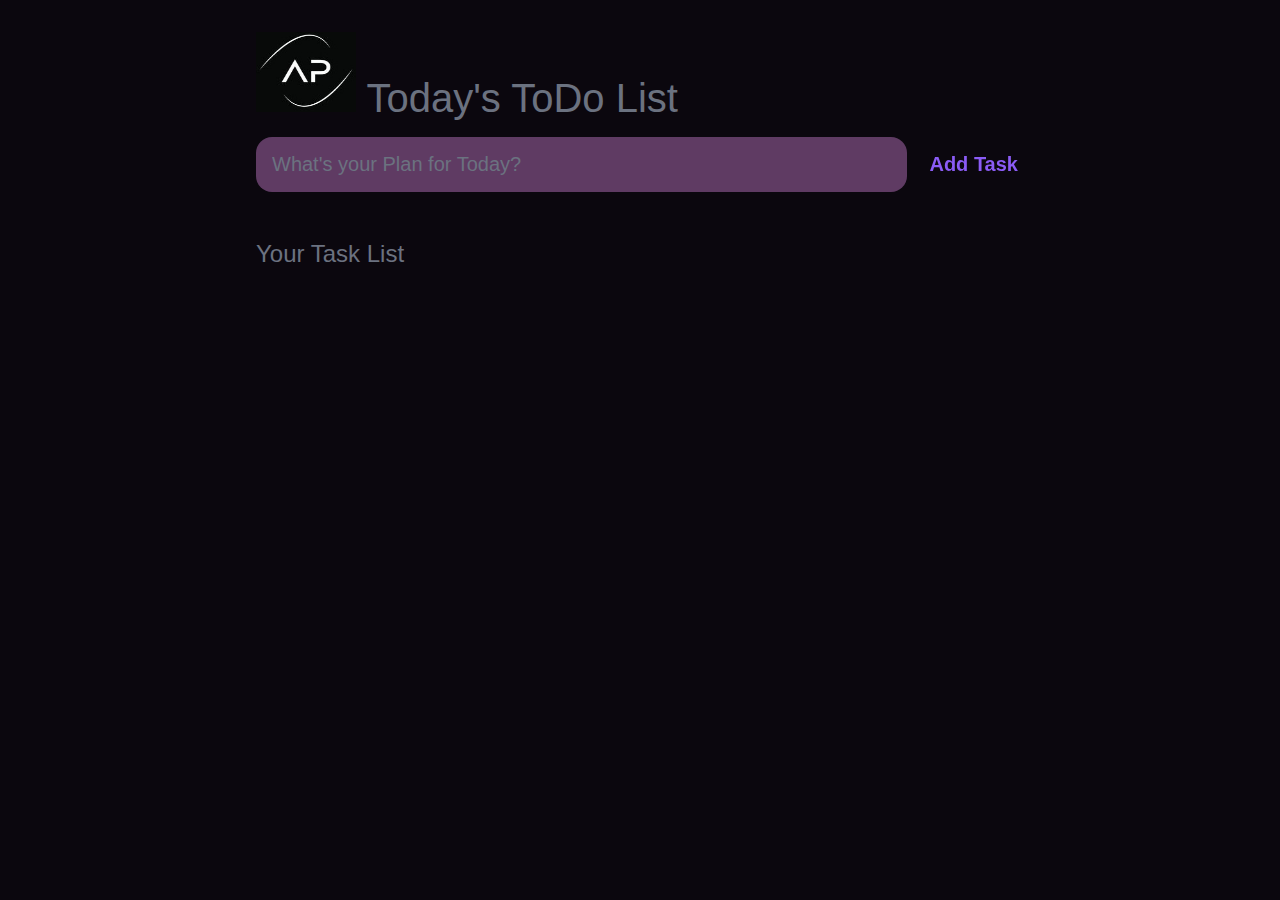
<file: ToDo/index.html>
<!DOCTYPE html>
<html lang="en">

<head>
	<meta charset="UTF-8">
	<meta http-equiv="X-UA-Compatible" content="IE=edge">
	<meta name="viewport" content="width=device-width, initial-scale=1.0">
	<title>ToDo</title>

	<link rel="stylesheet" href="main.css" />
</head>

<body>

	<header>
		<div>
			
			<h1>
				<img src="mylogo.jpg" height="80" width="100" alt="todo pic">
				Today's ToDo List
			</h1>
			
		</div>

		<form autocomplete="off" id="new-task-form">
			<input type="text" name="new-task-input" id="new-task-input" placeholder="What's your Plan for Today?" />
			<input type="submit" id="new-task-submit" value="Add Task" />
		</form>
	</header>
	<main>
		<section class="task-list">
			<h2>Your Task List</h2>

			<div id="tasks">
				<!-- Used JS for this -->
			</div>
		</section>
	</main>

	<script src="main.js"></script>
</body>

</html>
</file>
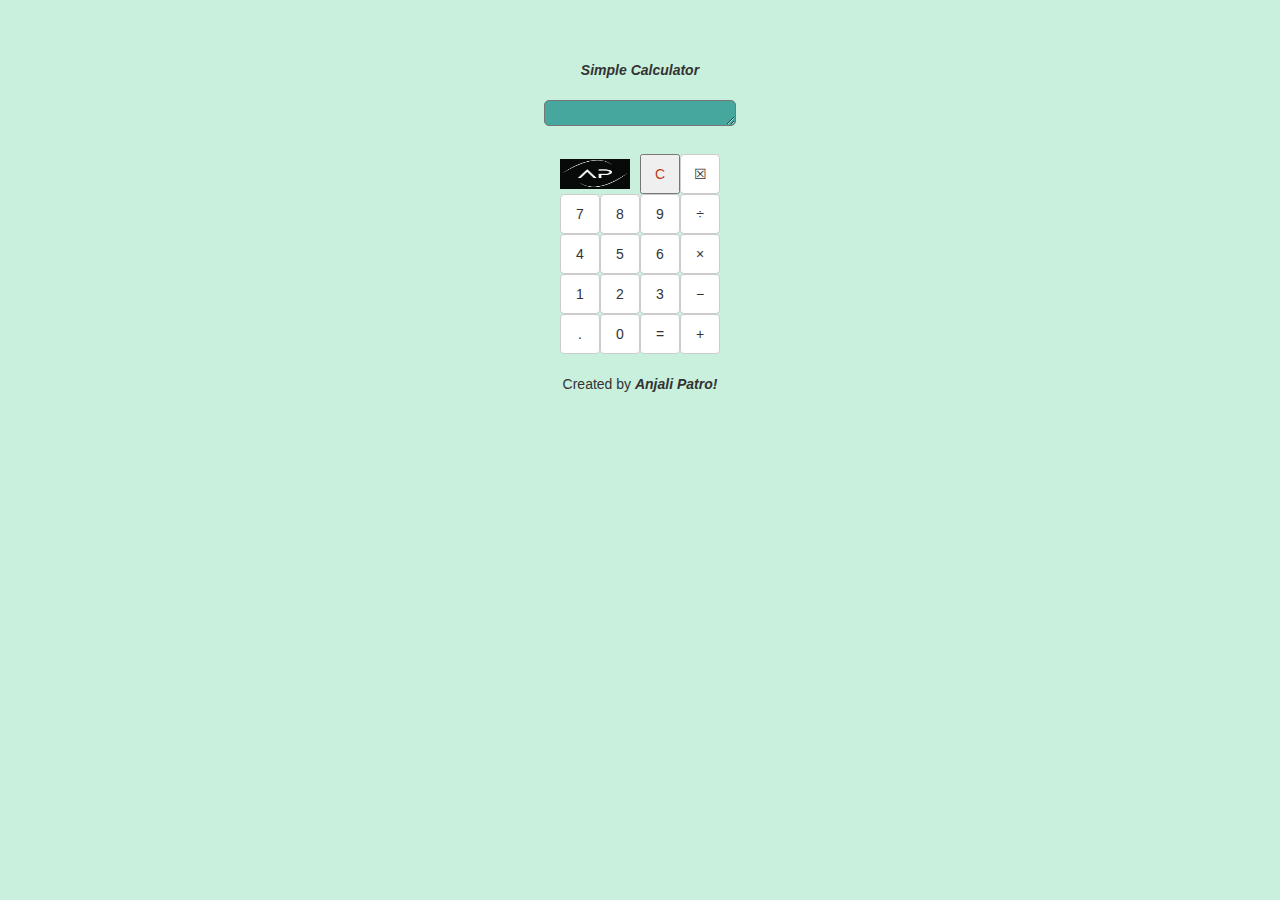
<file: Calculator/calc.html>
<!DOCTYPE html>
<html>
<head>
	<title>Calculator</title>
	<link rel="stylesheet" href="https://maxcdn.bootstrapcdn.com/bootstrap/3.3.7/css/bootstrap.min.css">
	<link rel="stylesheet" type="text/css" href="calc.css">
	<script 
  			integrity="sha256-hwg4gsxgFZhOsEEamdOYGBf13FyQuiTwlAQgxVSNgt4=" crossorigin="anonymous">
  	</script>
</head>
<body style="background-color: rgb(201, 240, 221);">
	<div class="container">
		
		

		<br><br><br>
		<center><header><b><i>Simple Calculator</i></b></header></center><br>
		<textarea style="background-color: rgb(69, 167, 158);" id="resultArea" readonly rows="1" cols="21"></textarea>
		
		<table>
			<tr>
				<td colspan="2"><img src="mylogo.jpg" height="30" width="70"></td>&nbsp;
				<td style="color: rgb(185, 61, 23);"><button id="clrTxt" class="">C</button></td>
				<td><button id="del" class="btn btn-default">&#9746;</button></td>
			</tr>

			<tr>
				<td><button id="num7" class="btn btn-default">7</button></td>
				<td><button id="num8" class="btn btn-default">8</button></td>
				<td><button id="num9" class="btn btn-default">9</button></td>
				<td><button id="op3" class="btn btn-default">&div;</button></td>
			</tr>

			<tr>
				<td><button id="num4" class="btn btn-default">4</button></td>
				<td><button id="num5" class="btn btn-default">5</button></td>
				<td><button id="num6" class="btn btn-default">6</button></td>
				<td><button id="op2" class="btn btn-default">&times;</button></td>
			</tr>

			<tr>
				<td><button id="num1" class="btn btn-default">1</button></td>
				<td><button id="num2" class="btn btn-default">2</button></td>
				<td><button id="num3" class="btn btn-default">3</button></td>
				<td><button id="op1" class="btn btn-default">&minus;</button></td>
			</tr>

			<tr>
				<td><button id="decp" class="btn btn-default">.</button></td>
				<td><button id="num0" class="btn btn-default">0</button></td>
				<td><button id="eq" class="btn btn-default">=</button></td>
				<td><button id="op0" class="btn btn-default">&plus;</button></td>
			</tr>
		</table><br>
		<center><header>Created by <b><i>Anjali Patro!</i></b></header></center>
	</div>
	<script type="text/javascript" src="calc.js"></script>
</body>
</html>
</file>
<file: ToDo/main.css>
:root {
	--dark: #0b070e;
	--darker: #5f3b63;
	--darkest: #26102c;
	--grey: #6B7280;
	--purple: #8B5CF6;
	--light: #f0e8e8;
}

*{
	margin: 0;
	box-sizing: border-box;
	font-family: "Fira sans", sans-serif;
	
}

body {
	
	display: flex;
	flex-direction: column;
	min-height: 100vh;
	color: #FFF;
	background-color: var(--dark);
}

header {
	padding: 2rem 1rem;
	max-width: 800px;
	width: 100%;
	margin: 0 auto;
}

header h1{ 
	font-size: 2.5rem;
	font-weight: 300;
	color: var(--grey);
	margin-bottom: 1rem;
}

#new-task-form {
	display: flex;;
}

input, button {
	appearance: none;
	border: none;
	outline: none;
	background: none;
}

#new-task-input {
	flex: 1 1 0%;
	background-color: var(--darker);
	padding: 1rem;
	border-radius: 1rem;
	margin-right: 1rem;
	color: var(--light);
	font-size: 1.25rem;
}

#new-task-input::placeholder {
	color: var(--grey);
}

#new-task-submit {
	color: var(--purple);
	font-size: 1.25rem;
	font-weight: 700;
	background-image: linear-gradient(to right, var(--purple), var(--purple));
	-webkit-background-clip: text;
	-webkit-text-fill-color: transparent;
	cursor: pointer;
	transition: 0.4s;
}

#new-task-submit:hover {
	opacity: 0.8;
}

#new-task-submit:active {
	opacity: 0.6;
}

main {
	flex: 1 1 0%;
	max-width: 800px;
	width: 100%;
	margin: 0 auto;
}

.task-list {
	padding: 1rem;
}

.task-list h2 {
	font-size: 1.5rem;
	font-weight: 300;
	color: var(--grey);
	margin-bottom: 1rem;
}

#tasks .task {
	display: flex;
	justify-content: space-between;
	background-color: var(--darkest);
	padding: 1rem;
	border-radius: 1rem;
	margin-bottom: 1rem;
}

.task .content {
	flex: 1 1 0%;
}

.task .content .text {
	color: var(--light);
	font-size: 1.125rem;
	width: 100%;
	display: block;
	transition: 0.4s;
}

.task .content .text:not(:read-only) {
	color: var(--pink);
}

.task .actions {
	display: flex;
	margin: 0 -0.5rem;
}

.task .actions button {
	cursor: pointer;
	margin: 0 0.5rem;
	font-size: 1.125rem;
	font-weight: 700;
	text-transform: uppercase;
	transition: 0.4s;
}

.task .actions button:hover {
	opacity: 0.8;
}

.task .actions button:active {
	opacity: 0.6;
}

.task .actions .edit {
	background-image: linear-gradient(to right, var(--purple), var(--purple));
	-webkit-background-clip: text;
	-webkit-text-fill-color: transparent;
}

.task .actions .delete {
	color: rgb(189, 78, 100);
}
</file>
<file: Calculator/calc.css>
table {
    margin-left: auto;
    margin-right: auto;
}

textarea {
    display: block;
    margin-bottom: 8px;
    margin-left: auto;
    margin-right: auto;
    border-radius: 5px;
}

button {
    height: 40px;
    width: 40px;
}
</file>
